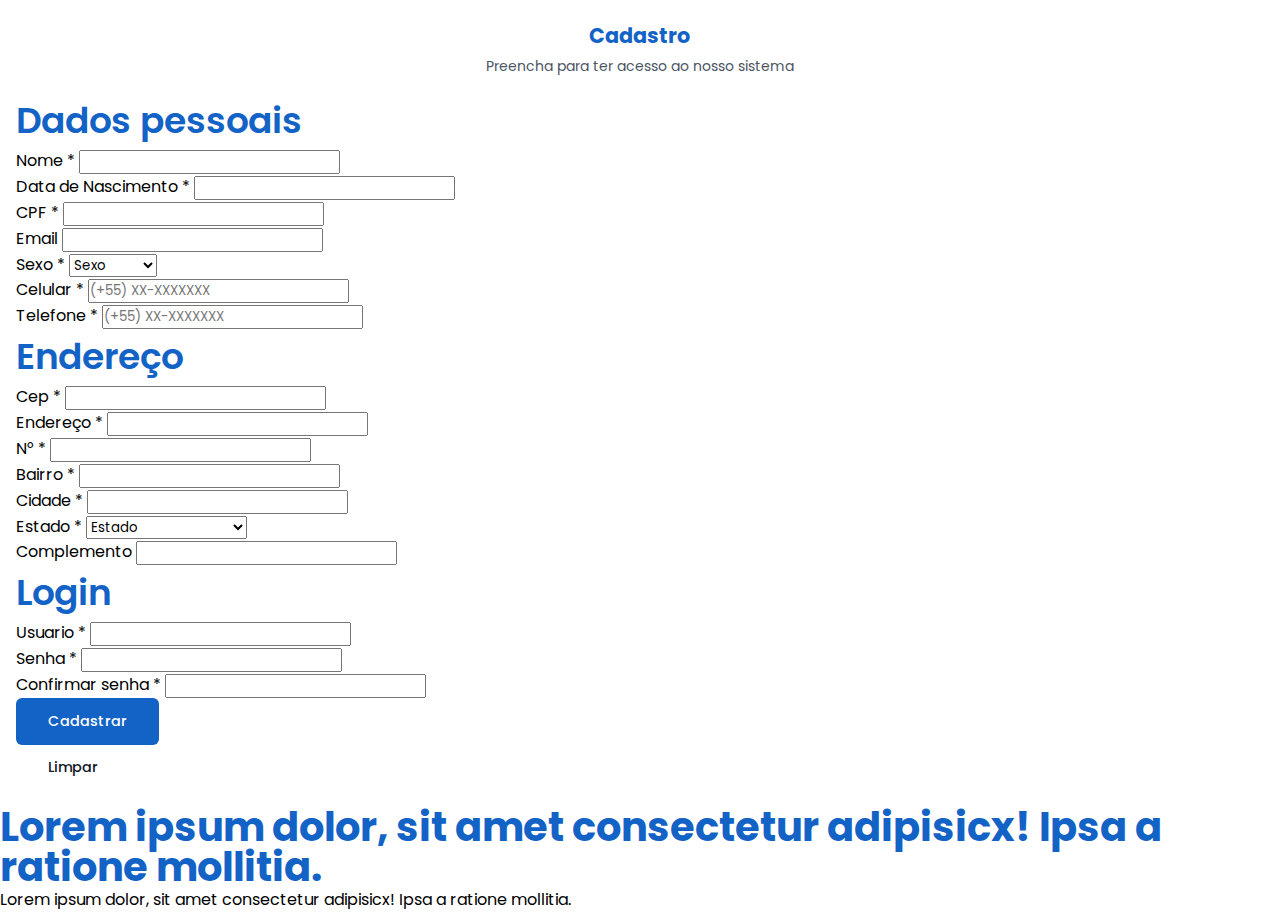
<file: pages/cadastro/cadastro.html>
<!DOCTYPE html>
<html lang="pt-BR">

<head>
    <meta charset="UTF-8">
    <meta name="viewport" content="width=device-width, initial-scale=1.0">
    <title>Cadastro</title>
    <link rel="stylesheet" href="../../assets/css/css/style.css">
</head>

<body>
    <div class="page-cadastro">
        <div class="cadastro-content">
            <div class="form-content">
                <div class="loading hide">
                    <div class="loading-content">
                        <div class="spinner-one">
                            <div class="spinner-two"></div>
                        </div>
                        <p class="loading-message">aaaa</p>
                    </div>
                </div>
                <div class="logo">
                    <div class="logo-content"></div>
                </div>
                <div class="form-title">
                    <h1>Cadastro</h1>
                    <p>Preencha para ter acesso ao nosso sistema</p>
                </div>
                <form method="POST" id="form">
                    <div class="form-category">
                        <h2>Dados pessoais</h2>
                        <div class="form-group">
                            <label for="nome">Nome <span>*</span></label>
                            <input type="text" name="nome" id="nome" minlength="15" maxlength="80" required>
                        </div>
                        <div class="form-group">
                            <label for="data-nascimento">Data de Nascimento <span>*</span></label>
                            <input type="text" name="nascimento" id="data-nascimento" required>
                        </div>
                        <div class="form-group">
                            <label for="cpf">CPF <span>*</span></label>
                            <input type="text" name="cpf" id="cpf" required>
                        </div>
                        <div class="form-group">
                            <label for="email">Email</label>
                            <input type="text" name="email" id="email" required>
                        </div>
                        <div class="form-group">
                            <label for="">Sexo <span>*</span></label>
                            <select name="sexo" required>
                                <option value="" selected>Sexo</option>
                                <option value="masculino">Masculino</option>
                                <option value="feminino">Feminino</option>
                                <option value="outros">Outros</option>
                            </select>
                        </div>
                        <div class="inputs-group">
                            <div class="form-group">
                                <label for="celular">Celular <span>*</span></label>
                                <input type="text" name="celular" id="celular" placeholder="(+55) XX-XXXXXXX" required>
                            </div>
                            <div class="form-group">
                                <label for="telefone">Telefone <span>*</span></label>
                                <input type="text" name="telefone" id="telefone" placeholder="(+55) XX-XXXXXXX"
                                    required>
                            </div>
                        </div>
                    </div>
                    <div class="form-category endereco">
                        <h2>Endereço</h2>
                        <div class="form-group">
                            <label for="cep">Cep <span>*</span></label>
                            <input type="text" name="cep" id="cep" data-input-address required>
                        </div>
                        <div class="inputs-group endereco">
                            <div class="form-group">
                                <label for="endereco">Endereço <span>*</span></label>
                                <input type="text" name="endereco" id="endereco" data-input-address required>
                            </div>
                            <div class="form-group numero">
                                <label for="numend">N° <span>*</span></label>
                                <input type="text" name="numend" id="numend" data-input-address required>
                            </div>
                        </div>
                        <div class="inputs-group">
                            <div class="form-group">
                                <label for="bairro">Bairro <span>*</span></label>
                                <input type="text" name="bairro" id="bairro" data-input-address required>
                            </div>
                            <div class="form-group">
                                <label for="cidade">Cidade <span>*</span></label>
                                <input type="text" name="cidade" id="cidade" data-input-address required>
                            </div>
                            <div class="form-group">
                                <label for="estado">Estado <span>*</span></label>
                                <select id="estado" name="estado" data-input-address required>
                                    <option selected>Estado</option>
                                    <option value="AC">Acre</option>
                                    <option value="AL">Alagoas</option>
                                    <option value="AP">Amapá</option>
                                    <option value="AM">Amazonas</option>
                                    <option value="BA">Bahia</option>
                                    <option value="CE">Ceará</option>
                                    <option value="DF">Distrito Federal</option>
                                    <option value="ES">Espírito Santo</option>
                                    <option value="GO">Goiás</option>
                                    <option value="MA">Maranhão</option>
                                    <option value="MT">Mato Grosso</option>
                                    <option value="MS">Mato Grosso do Sul</option>
                                    <option value="MG">Minas Gerais</option>
                                    <option value="PA">Pará</option>
                                    <option value="PB">Paraíba</option>
                                    <option value="PR">Paraná</option>
                                    <option value="PE">Pernambuco</option>
                                    <option value="PI">Piauí</option>
                                    <option value="RJ">Rio de Janeiro</option>
                                    <option value="RN">Rio Grande do Norte</option>
                                    <option value="RS">Rio Grande do Sul</option>
                                    <option value="RO">Rondônia</option>
                                    <option value="RR">Roraima</option>
                                    <option value="SC">Santa Catarina</option>
                                    <option value="SP">São Paulo</option>
                                    <option value="SE">Sergipe</option>
                                    <option value="TO">Tocantins</option>
                                </select>
                            </div>
                        </div>
                        <div class="form-group">
                            <label for="complemento">Complemento</label>
                            <input type="text" name="complemento" id="complemento" data-input-address>
                        </div>
                    </div>
                    <div class="form-category">
                        <h2>Login</h2>
                        <div class="form-group">
                            <label for="login">Usuario <span>*</span></label>
                            <input type="text" name="login" id="login" minlength="6" maxlength="6" required>
                        </div>
                        <div class="inputs-group">
                            <div class="form-group">
                                <label for="senha">Senha <span>*</span></label>
                                <input type="text" name="senha" id="senha" required>
                            </div>
                            <div class="form-group">
                                <label for="confirmar-senha">Confirmar senha <span>*</span></label>
                                <input type="text" name="confirmar-senha" id="confirmar-senha" required>
                            </div>
                        </div>
                    </div>
                    <input type="submit" value="Cadastrar" class="btn" id="enviarForm">
                    <input type="reset" value="Limpar" id="limpar" class="btn secondary">
                </form>
            </div>
            <div class="cadastro-description">
                <div class="cadastro-description-content">
                    <h1>Lorem ipsum dolor, sit amet consectetur adipisicx! Ipsa a ratione mollitia.</h1>
                    <p>Lorem ipsum dolor, sit amet consectetur adipisicx! Ipsa a ratione mollitia.</p>
                </div>

            </div>
        </div>
    </div>
    <script src="../../assets/js/cadastro-form.js"></script>
</body>

</html>
</file>
<file: assets/css/css/style.css>
@import"https://fonts.googleapis.com/css2?family=Poppins:wght@100;300;400;500;600;700;800;900&display=swap";*{padding:0;margin:0;box-sizing:border-box;font-family:"Poppins",sans-serif}.container{width:100%;max-width:1536px;margin:0 auto;padding:3rem 0;box-sizing:border-box}h1,h2,h3{color:#1363c6}h1{font-size:2.5rem;font-weight:700;line-height:40px}h2{font-size:2.25rem;font-weight:600}.tooltip-container{position:relative;display:inline-block}.tooltip-trigger::before{content:attr(data-tooltip);position:absolute;bottom:84%;left:63%;transform:translateX(-86%);padding:6px 10px;background-color:#333;color:#fff;border-radius:4px;opacity:0;visibility:hidden;transition:opacity .2s,visibility .2s;width:225px}.tooltip-trigger:hover::before{opacity:1;visibility:visible}.list-content{margin-top:.8rem}.list-content li{font-weight:400;margin-top:.5rem;display:flex;gap:10px;position:relative}.list-content li a{text-decoration:none;color:#4b5563;transition:.3s}.list-content li a:hover{color:#1363c6;transition:.3s}.list-content li.before::before{content:"";width:20px;height:20px;display:block;background-image:url("../../img/icons/check.svg")}@media screen and (max-width: 1536px){.container{max-width:1280px}}@media screen and (max-width: 1280px){.container{max-width:1024px}}@media screen and (max-width: 1024px){.container{max-width:768px}h1{font-size:2rem}h2{font-size:1.75rem}}@media screen and (max-width: 640px){.container{max-width:640px;padding:2rem 1rem}h1{font-size:1.8rem}h2{font-size:1.5rem}}.logo img{width:80px}ul{list-style:none}.btn{background-color:#1363c6;padding:.8rem 2rem;font-weight:500;color:#fff;border:none;border-radius:.375rem;cursor:pointer;opacity:1;transition:.3s;text-decoration:none;display:flex;align-items:center;gap:5px;font-size:.9rem;justify-content:center}.btn.secondary{background-color:rgba(0,0,0,0);color:#111827}.btn.secondary:hover{text-decoration:underline}.btn:hover{opacity:.9;transition:.3s}.hide{display:none !important}.header{width:100%;display:flex;align-items:center;justify-content:space-between;padding:6px 24px;box-shadow:0 1px 2px rgba(0,0,0,.2);border-bottom:1px solid #d5dfff;position:sticky;top:0;z-index:20;background-color:#fff}.header .menu{display:flex;gap:20px}.header .menu .menu-list{display:flex;gap:30px;align-items:center;list-style:none}.header .menu .menu-list .menu-list-item a{text-decoration:none;color:#111827;transition:.3s}.header .menu .menu-list .menu-list-item a:hover{color:#1363c6;transition:.3s}.header .header-actions{display:flex;gap:10px}.header .nav-mobile{display:none}.header .menu-mobile{display:none}@media(max-width: 767px){.header .menu{display:none}.header .nav-mobile{display:none;position:fixed;right:-213px}.header .nav-mobile.active{display:block;flex-direction:column;gap:13px;top:0;right:0;width:100%;height:100%;background-color:#fff;z-index:9}.header .nav-mobile.active .nav-mobile-header{display:flex;padding:.5rem 1rem;justify-content:space-between;align-items:center;border-bottom:1px solid #d5dfff}.header .nav-mobile.active .nav-mobile-header #closeNavMobile{padding:1rem;display:block;border:none;background:none;color:#4b5563;font-size:1.4rem}.header .nav-mobile.active .nav-mobile-links{border-bottom:1px solid #d5dfff;padding:.5rem}.header .nav-mobile.active .nav-mobile-links .nav-mobile-links-item{color:#4b5563;width:100%}.header .nav-mobile.active .nav-mobile-links .nav-mobile-links-item a{width:100%;display:flex;justify-content:space-between;align-items:center;padding:.35rem .35rem .35rem 1rem;border-radius:.375rem;color:#4b5563;transition:.3s;cursor:pointer;text-decoration:none;font-size:1rem}.header .nav-mobile.active .nav-mobile-links .nav-mobile-links-item a:hover{background-color:#f0eded;transition:.3s}.header .nav-mobile.active .nav-mobile-buttons{padding:0 1rem}.header .nav-mobile.active .menu-list{flex-direction:column}.header .nav-mobile.active .menu-list .menu-list-item{width:100%}.header .nav-mobile.active .header-actions{display:block}.header .menu-mobile{display:block;background:none;border:none;padding:.5rem;border-top-right-radius:.375rem;border-top-left-radius:.375rem}.header .menu-mobile span{display:block;width:30px;height:3px;background-color:#4b5563;margin:5px 0;transition:.3s}.header .menu-mobile:hover{background-color:#1363c6;transition:.3s}.header .menu-mobile:hover span{background-color:#fff}.header .header-actions{display:none}}.header.cliente .aside-open{display:none}@media(max-width: 640px){.header.cliente .aside-open{display:block;background:none;border:none;display:flex;align-items:center;justify-content:center}.header.cliente .aside-open img{transform:rotate(180deg)}.header.cliente .aside-open.active{background-color:#ccc;border-radius:.375rem}.header.cliente .aside-open.active img{transform:rotate(0deg)}}.header.cliente .menu-profile{position:relative}.header.cliente .menu-profile .menu-profile-button{background:none;border:none;cursor:pointer}.header.cliente .menu-profile .menu-profile-content{display:none}.header.cliente .menu-profile .menu-profile-content.active{display:block;background-color:#fff;box-shadow:0 0 9px -5px rgba(0,0,0,.5);position:absolute;top:100%;right:20px;width:282px;overflow-x:auto;border-radius:.375rem}.header.cliente .menu-profile .menu-profile-content.active #closeMenuProfile{display:none}.header.cliente .menu-profile .menu-profile-content.active .menu-profile-header{padding:1rem;border-bottom:1px solid #d5dfff}.header.cliente .menu-profile .menu-profile-content.active .menu-profile-header .menu-profile-header-profile{display:flex;flex-direction:column}.header.cliente .menu-profile .menu-profile-content.active .menu-profile-header .menu-profile-header-profile .menu-profile-header-name{font-weight:500;font-size:1rem}.header.cliente .menu-profile .menu-profile-content.active .menu-profile-header .menu-profile-header-profile .menu-profile-header-email{font-weight:400;font-size:.9rem;color:#4b5563}.header.cliente .menu-profile .menu-profile-content.active .menu-profile-body .menu-profile-body-list{padding:.5rem}.header.cliente .menu-profile .menu-profile-content.active .menu-profile-body .menu-profile-body-list .menu-profile-body-title{width:100%;display:flex;justify-content:space-between;align-items:center;padding:.35rem .35rem .35rem 1rem;border-radius:.375rem;color:#4b5563;transition:.3s;cursor:pointer}.header.cliente .menu-profile .menu-profile-content.active .menu-profile-body .menu-profile-body-list .menu-profile-body-title a{text-decoration:none;color:#4b5563;width:100%}.header.cliente .menu-profile .menu-profile-content.active .menu-profile-body .menu-profile-body-list .menu-profile-body-title .menu-profile-body-titles{display:flex;gap:16px;align-items:center;font-size:.9rem}.header.cliente .menu-profile .menu-profile-content.active .menu-profile-body .menu-profile-body-list .menu-profile-body-title:hover{background-color:#f0eded;transition:.3s}.header.cliente .menu-profile .menu-profile-content.active .menu-profile-footer{padding:1rem;border-top:1px solid #d5dfff}.header.cliente .menu-profile .menu-profile-content.active .menu-profile-footer .btn{display:flex;justify-content:center}@media(max-width: 640px){.header.cliente .menu-profile .menu-profile-content.active{top:0;position:fixed;right:0;left:0;width:100vw;height:100vh}.header.cliente .menu-profile .menu-profile-content.active .menu-profile-header{display:flex;justify-content:space-between;align-items:center}.header.cliente .menu-profile .menu-profile-content.active .menu-profile-header #closeMenuProfile{padding:1rem;display:block;border:none;background:none;color:#4b5563;font-size:1.4rem}}.form-content{padding:1rem;border-radius:.375rem;position:relative}.form-content .form-link{color:#111827;transition:.3s}.form-content .form-link:hover{color:#1363c6;transition:.3s}.form-content .form-title{text-align:center;margin-bottom:1rem}.form-content .form-title h1{font-size:1.3rem}.form-content .form-title p{color:#4b5563;font-size:.875rem}.form-content .form .form-group{display:flex;flex-direction:column;gap:.5rem;padding:.7rem 0}.form-content .form .form-group label{color:#374151;font-size:.875rem;font-weight:400}.form-content .form .form-group label span{color:#f43f5e}.form-content .form .form-group .label-message{display:flex;gap:10px}.form-content .form .form-group input,.form-content .form .form-group select,.form-content .form .form-group textarea{width:100%;padding:.5rem;border-radius:.375rem;background:none;border:1px solid #d5dfff;background-color:#f9fafb}.form-content .form .form-group input:focus,.form-content .form .form-group select:focus,.form-content .form .form-group textarea:focus{outline:2px solid #1363c6}.form-content .form .form-category h2{font-size:1.1rem;text-align:center}@media(max-width: 640px){.form-content .form .form-category{padding:0 .2rem}}.form-content .form .inputs-group{display:flex;gap:10px;align-items:center;width:100%}.form-content .form .inputs-group .form-group{width:100%}.form-content .form .inputs-group.endereco .form-group.numero{width:20%}.form-content .form .form-buttons{display:flex;align-items:center;justify-content:space-between}.form-content .form .form-buttons .form-actions{display:flex;align-items:center;width:100%}.form-content .form .form-buttons .form-actions a{font-size:14px}.form-content .form .form-buttons .form-actions .btn{padding-left:3rem;padding-right:3rem;position:relative}.form-content .form .form-buttons .form-actions .btn.login{width:100%}.form-content .form .form-buttons .form-actions.signature{justify-content:end}.message_notice{color:#f43f5e;font-size:.813rem;display:flex;align-items:center;gap:5px}.page-form{display:flex;align-items:center;margin:auto;justify-content:center;height:80vh}@media(max-width: 768px){.page-form{height:initial}}.page-form .form-panel{border:1px solid #d5dfff;border-radius:.375rem}@media(max-width: 768px){.page-form .form-panel{width:100%;border:none}}.page-form .form-panel .form-content .form{padding:0 1rem}.page-form .form-panel .form-content .form .type-login{display:flex;align-items:center;gap:10px;width:100%}.page-form .form-panel .form-content .form .type-login .btn{text-align:center;display:flex}@media(max-width: 768px){.page-form .form-panel .form-content .form .type-login .btn{padding:.8rem;width:100%}}.page-form .form-panel .form-content .form .type-login .btn.active{background-color:#1363c6 !important;color:#fff}.page-form .form-panel .form-content .form .message_error{margin-top:1rem}.page-form .form-panel .form-content .form-title .form-title-actions{display:flex;gap:20px;align-items:center;justify-content:center}.page-form .form-panel .form-content .text-password{font-size:14px;color:#4b5563;width:100%;text-align:center;display:block;margin-top:1rem}@media(max-width: 1020px){.page-form .form-panel{grid-template-columns:1fr 1fr}}@media(max-width: 640px){.page-form .form-panel{grid-template-columns:1fr}.page-form .form-panel .form-content{padding:1rem}.page-form .form-panel .form-content .form{padding:.5rem;height:auto;overflow:auto}.page-form .form-panel .form-content .form .form-buttons{display:flex;gap:5px;margin-top:1rem;flex-direction:column;align-items:center}.page-form .form-panel .form-content .form .form-buttons .form-actions{width:100%;display:flex;align-items:center}.page-form .form-panel .form-content .form .form-buttons .form-actions .form-title{margin-bottom:0}.page-form .form-panel .form-content .form .form-buttons .form-actions .btn{width:100%}}.page-form.cadastro{height:100%;padding:.5rem 0}@media(max-width: 768px){.page-form.cadastro{border:none;padding:1rem}}.page-form.cadastro .form-content{width:80rem}@media(max-width: 1280px){.page-form.cadastro .form-content{width:100%}}@media(max-width: 640px){.page-form.cadastro .form-content{padding:0}}.page-form.cadastro .form-content .form{display:grid;grid-template-columns:1fr 1fr 1fr;gap:20px;padding:0 !important}@media(max-width: 768px){.page-form.cadastro .form-content .form{grid-template-columns:1fr 1fr}}@media(max-width: 640px){.page-form.cadastro .form-content .form{grid-template-columns:1fr}.page-form.cadastro .form-content .form .form-actions{padding:0 1rem}}.page-form.cadastro .form-content .form-buttons{width:100%}@media(max-width: 768px){.page-form.cadastro .form-content .form-buttons{border-top:1px solid #d5dfff;margin-top:0;padding:1rem}}.page-form.cadastro .form-content .form-buttons .form-actions{display:flex;justify-content:end;gap:20px;margin:auto}.page-form.cadastro .form-content .form-buttons .form-actions .btn{position:relative;padding-left:3rem;padding-right:3rem;position:relative}@media(max-width: 640px){.page-form.cadastro .form-content .form-buttons .form-actions{justify-content:center}.page-form.cadastro .form-content .form-buttons .form-actions .btn{width:100%}}.page-form.cadastro .form-content .form-buttons .message_error{margin-top:1rem}.message{width:100%;padding:1rem;border-radius:.375rem;margin-top:1rem}.message.error{background:#f43f5e}.message.good{display:none;opacity:0;transition:opacity .5s ease-in-out}.message.good.active{display:block;background:#198754;position:fixed;top:102px;right:50px;width:260px;opacity:1}.message p{color:#fff;width:100%;font-size:13px;display:flex;align-items:center;gap:10px;justify-content:center}.system{background-color:#f0eded}.system .page-cliente{display:flex;position:relative}@media(max-width: 629px){.system .page-cliente{display:block}}.system .page-cliente .page-cliente-aside{padding:1rem 0;background:#fff;box-shadow:1px 1px 2px rgba(0,0,0,.2);width:16rem;position:fixed;height:calc(100vh - 80px)}@media(max-width: 640px){.system .page-cliente .page-cliente-aside{left:260px;display:none;transition:.3s}.system .page-cliente .page-cliente-aside.active{transition:.3s;display:block;top:80px;left:0;z-index:9}}.system .page-cliente .page-cliente-aside .page-cliente-aside-content{overflow:auto;display:flex;flex-direction:column;width:100%;padding:0 1rem}.system .page-cliente .page-cliente-aside .page-cliente-aside-content .page-cliente-aside-header{border-bottom:2px solid #d5dfff;padding-bottom:1rem;margin-bottom:1rem}.system .page-cliente .page-cliente-aside .page-cliente-aside-content .page-cliente-aside-header .aside-category-title{width:100%}.system .page-cliente .page-cliente-aside .page-cliente-aside-content .page-cliente-aside-header .aside-category-title a{text-decoration:none;color:#4b5563;font-size:1rem;width:100%}.system .page-cliente .page-cliente-aside .page-cliente-aside-content .aside-category .aside-category-title{width:100%;display:flex;justify-content:space-between;align-items:center;padding:.35rem .35rem .35rem 1rem;border-radius:.375rem;color:#4b5563;transition:.3s;cursor:pointer}.system .page-cliente .page-cliente-aside .page-cliente-aside-content .aside-category .aside-category-title .aside-category-titles{display:flex;gap:16px;align-items:center;font-size:.9rem;width:100%}.system .page-cliente .page-cliente-aside .page-cliente-aside-content .aside-category .aside-category-title:hover{background-color:#f0eded;transition:.3s}.system .page-cliente .page-cliente-aside .page-cliente-aside-content .aside-category .aside-category-title .icon-arrow{transition:.3s}.system .page-cliente .page-cliente-aside .page-cliente-aside-content .aside-category .aside-category-title .icon-arrow.active{transform:rotate(-180deg);transition:.3s}.system .page-cliente .page-cliente-aside .page-cliente-aside-content .aside-category .aside-nav{display:none}.system .page-cliente .page-cliente-aside .page-cliente-aside-content .aside-category .aside-nav .aside-list{list-style:none}.system .page-cliente .page-cliente-aside .page-cliente-aside-content .aside-category .aside-nav .aside-list .aside-list-item{width:100%;border-radius:.375rem;display:flex;padding:.35rem .35rem .35rem 1rem;transition:.3s;cursor:pointer;font-size:.9rem}.system .page-cliente .page-cliente-aside .page-cliente-aside-content .aside-category .aside-nav .aside-list .aside-list-item a{text-decoration:none;color:#4b5563;padding-left:2rem;width:100%}.system .page-cliente .page-cliente-aside .page-cliente-aside-content .aside-category .aside-nav .aside-list .aside-list-item:hover{background-color:#f0eded;transition:.3s}.system .page-cliente .page-cliente-aside .page-cliente-aside-content .aside-category .aside-nav.active{display:flex;flex-direction:column}.system .page-cliente .page-cliente-main{width:100%;margin-left:16rem}@media(max-width: 640px){.system .page-cliente .page-cliente-main{margin:0}}.system .page-cliente .page-cliente-main .page-cliente-main-content{padding:1rem}.system .page-cliente .page-cliente-main .page-cliente-main-content .page-cliente-main-header{background-color:#f5f7fa;padding:2rem 1rem;border-radius:.375rem;box-shadow:0 1px 2px rgba(0,0,0,.2)}.system .page-cliente .page-cliente-main .page-cliente-main-content .page-cliente-main-header h2{font-size:1.2rem;color:#111827}.system .page-cliente .page-cliente-main .page-cliente-main-content .page-cliente-main-body{margin-top:1rem;display:grid;grid-template-columns:1fr 1fr;gap:20px}.system .page-cliente .page-cliente-main .page-cliente-main-content .page-cliente-main-body .tab{width:100%;background-color:#fff;border-radius:.375rem;box-shadow:0 1px 2px rgba(0,0,0,.2)}.system .page-cliente .page-cliente-main .page-cliente-main-content .page-cliente-main-body .tab .tab-header{padding:1rem;border-bottom:1px solid #d5dfff}.system .page-cliente .page-cliente-main .page-cliente-main-content .page-cliente-main-body .tab .tab-content{display:flex;align-items:center;padding:1rem;justify-content:space-between}.system .page-cliente .page-cliente-main .page-cliente-main-content .page-cliente-main-body .tab .tab-content .tab-content-description{display:flex;align-items:center;gap:10px;width:100%}.system .page-cliente .page-cliente-main .page-cliente-main-content .page-cliente-main-body .tab .tab-content .tab-content-description p{color:#4b5563}@media(max-width: 768px){.system .page-cliente .page-cliente-main .page-cliente-main-content .page-cliente-main-body{grid-template-columns:1fr}}@media(max-width: 640px){.system .page-cliente .page-cliente-main .page-cliente-main-content .page-cliente-main-body .tab .tab-content{flex-direction:column;gap:20px}.system .page-cliente .page-cliente-main .page-cliente-main-content .page-cliente-main-body .tab .tab-content .btn{width:100%;display:flex;justify-content:center}}.system .page-cliente .category-title{display:flex;justify-content:space-between;align-items:center;padding:2rem 1rem;color:#4b5563;background-color:#f5f7fa;margin-bottom:1rem;border-radius:.375rem;box-shadow:0 1px 2px rgba(0,0,0,.2)}.system .page-cliente .category-title h4{font-size:1rem}.system .page-cliente .page-cliente-usuarios{padding:1rem;width:100%;margin-left:16rem}@media(max-width: 640px){.system .page-cliente .page-cliente-usuarios{margin:0}}.system .page-cliente .page-cliente-usuarios .list-users .list-users-content{background-color:#fff;box-shadow:0 1px 2px rgba(0,0,0,.2);padding:0 1.6rem;border-radius:.375rem}.system .page-cliente .page-cliente-usuarios .list-users .list-users-content .list-users-title{display:flex;align-items:center;justify-content:space-between;padding:1rem 0}@media(max-width: 640px){.system .page-cliente .page-cliente-usuarios .list-users .list-users-content .list-users-title{flex-direction:column;gap:10px}}.system .page-cliente .page-cliente-usuarios .list-users .list-users-content .list-users-title .list-users-actions{display:flex;align-items:center;gap:10px}.system .page-cliente .page-cliente-usuarios .list-users .list-users-content .list-users-title .list-users-actions .btn.pdf{background-color:#6c757d}.system .page-cliente .page-cliente-usuarios .list-users .list-users-content .list-users-title .list-users-actions .form-content{position:relative;padding:0}.system .page-cliente .page-cliente-usuarios .list-users .list-users-content .list-users-title .list-users-actions .form-content .form .form-group #buscarNome{height:46px}.system .page-cliente .page-cliente-usuarios .list-users .list-users-content .list-users-title .list-users-actions .resultado-busca{position:absolute;bottom:-150px;width:100%;padding:.5rem}.system .page-cliente .page-cliente-usuarios .list-users .list-users-content .list-users-title .list-users-actions .resultado-busca .resultado-busca-content{background-color:#fff;box-shadow:0 1px 2px rgba(0,0,0,.2);height:150px;overflow:scroll;border-radius:.375rem}.system .page-cliente .page-cliente-usuarios .list-users .list-users-content .list-users-title .list-users-actions .resultado-busca .resultado-busca-content .resultado-busca-lista{padding:.5rem .5rem 0 .5rem}.system .page-cliente .page-cliente-usuarios .list-users .list-users-content .list-users-title .list-users-actions .resultado-busca .resultado-busca-content .resultado-busca-lista a{text-decoration:none;width:100%;padding:.5rem;transition:.3s;color:#000;display:block;border-radius:.375rem}.system .page-cliente .page-cliente-usuarios .list-users .list-users-content .list-users-title .list-users-actions .resultado-busca .resultado-busca-content .resultado-busca-lista a:hover{background-color:#f0eded;transition:.3s}.system .page-cliente .page-cliente-usuarios .list-users .list-users-content .list-users-count{color:#1363c6;font-weight:400;font-size:1rem}.system .page-cliente .page-cliente-usuarios .list-users .list-users-content .list-users-table-content{display:flex;align-items:center;overflow:auto}.system .page-cliente .page-cliente-usuarios .list-users .list-users-content .list-users-table-content .list-users-table{flex-shrink:0;border-collapse:collapse;width:100%}.system .page-cliente .page-cliente-usuarios .list-users .list-users-content .list-users-table-content .list-users-table .table-id{width:5%}.system .page-cliente .page-cliente-usuarios .list-users .list-users-content .list-users-table-content .list-users-table .table-permissao{width:10%}.system .page-cliente .page-cliente-usuarios .list-users .list-users-content .list-users-table-content .list-users-table .table-buttons{width:5%}.system .page-cliente .page-cliente-usuarios .list-users .list-users-content .list-users-table-content .list-users-table thead{border-bottom:2px solid #d5dfff}.system .page-cliente .page-cliente-usuarios .list-users .list-users-content .list-users-table-content .list-users-table thead tr th{font-size:.875rem;font-weight:500;padding:8px;color:#111827;border-bottom:2px solid #d5dfff;border-top:2px solid #d5dfff;text-align:left}.system .page-cliente .page-cliente-usuarios .list-users .list-users-content .list-users-table-content .list-users-table thead tr td{width:20%}@media(max-width: 640px){.system .page-cliente .page-cliente-usuarios .list-users .list-users-content .list-users-table-content .list-users-table thead tr td{width:100%}}.system .page-cliente .page-cliente-usuarios .list-users .list-users-content .list-users-table-content .list-users-table tbody tr{border-bottom:1px solid #d5dfff}.system .page-cliente .page-cliente-usuarios .list-users .list-users-content .list-users-table-content .list-users-table tbody tr td{width:15%;font-size:.813rem;color:#111827;padding:.25rem;text-align:left;white-space:nowrap;overflow:hidden;text-overflow:ellipsis}@media(max-width: 640px){.system .page-cliente .page-cliente-usuarios .list-users .list-users-content .list-users-table-content .list-users-table tbody tr td{width:100%}}.system .page-cliente .page-cliente-usuarios .list-users .list-users-content .list-users-table-content .list-users-table tbody tr td p{padding:.5rem;color:#fff;border-radius:.375rem;width:100%;text-align:center}.system .page-cliente .page-cliente-usuarios .list-users .list-users-content .list-users-table-content .list-users-table tbody tr td#comum p{background-color:#6c757d}.system .page-cliente .page-cliente-usuarios .list-users .list-users-content .list-users-table-content .list-users-table tbody tr td#comum p{background-color:#6c757d}.system .page-cliente .page-cliente-usuarios .list-users .list-users-content .list-users-table-content .list-users-table tbody tr td#administrador p{background-color:#1363c6}.system .page-cliente .page-cliente-usuarios .list-users .list-users-content .list-users-table-content .list-users-table .table-buttons{display:flex;gap:10px;width:100%}.system .page-cliente .page-cliente-usuarios .list-users .list-users-content .list-users-table-content .list-users-table .table-buttons .btn{background-color:#f5f7fa;color:#111827}.system .page-cliente .page-cliente-usuarios .list-users .list-users-content .list-users-table-content .list-users-table .table-buttons .btn:hover{background-color:#dfdfe0}.system .page-cliente .page-cliente-usuarios .list-users .list-users-content .list-users-pagination{padding:1rem;display:flex;justify-content:center;overflow:auto}.system .page-cliente .page-cliente-usuarios .list-users .list-users-content .list-users-pagination ul{flex-shrink:0;display:flex;border:1px solid #d5dfff}.system .page-cliente .page-cliente-usuarios .list-users .list-users-content .list-users-pagination ul li{border-right:none}.system .page-cliente .page-cliente-usuarios .list-users .list-users-content .list-users-pagination ul li .page-link{background:none;border-left:none;border-right:none;border-top:1px solid rgba(0,0,0,0);border-bottom:1px solid rgba(0,0,0,0);padding:.5rem 1rem;cursor:pointer;transition:.3s}.system .page-cliente .page-cliente-usuarios .list-users .list-users-content .list-users-pagination ul li .page-link:hover{background:#1363c6;color:#fff;transition:.3s}.system .page-cliente .page-cliente-usuarios .list-users .list-users-content .list-users-pagination ul li .page-link.active{background:#1363c6;color:#fff}.system .page-cliente .page-cliente-usuarios .list-users .list-users-content .result-null{display:none}.system .page-cliente .page-cliente-usuarios .list-users .list-users-content .result-null.active{display:block;padding:1rem;font-size:.875rem;justify-content:center;display:flex;color:#4b5563}@media(max-width: 640px){.system .page-cliente .page-cliente-usuarios .list-users .list-users-content{padding:.2rem 1rem}.system .page-cliente .page-cliente-usuarios .list-users .list-users-content .list-users-table-content{padding:.5rem 0}.system .page-cliente .page-cliente-usuarios .list-users .list-users-content .list-users-count{font-size:.9rem}.system .page-cliente .page-cliente-usuarios .list-users .list-users-content .list-users-actions{align-items:initial}.system .page-cliente .page-cliente-usuarios .list-users .list-users-content .list-users-actions .btn{height:40px;width:40px;font-size:0;padding:.5rem}}.system .page-cliente .modal-exclude{display:none}.system .page-cliente .modal-exclude.active{background-color:rgba(0,0,0,.3764705882);z-index:20;width:100vw;height:100vh;display:flex;align-items:center;justify-content:center;margin:auto;position:fixed;top:0;left:0}.system .page-cliente .modal-exclude.active .modal-content{padding:1rem;background-color:#fff;box-shadow:0 1px 2px rgba(0,0,0,.2);width:30rem}.system .page-cliente .modal-exclude.active .modal-content .modal-header{border-bottom:1px solid #d5dfff;display:flex;justify-content:space-between;align-items:center}.system .page-cliente .modal-exclude.active .modal-content .modal-header h2{font-size:1.1rem}.system .page-cliente .modal-exclude.active .modal-content .modal-header .closeModal{padding:.5rem;background:none;border:none;color:#4b5563;cursor:pointer;transition:.3s}.system .page-cliente .modal-exclude.active .modal-content .modal-header .closeModal:hover{color:#1363c6;transition:.3s}.system .page-cliente .modal-exclude.active .modal-content .buttons-modal{padding:.5rem;width:100%;display:flex;gap:10px}.system .page-cliente .modal-exclude.active .modal-content .buttons-modal .btn{width:100%;text-align:center;justify-content:center;font-size:.8rem;cursor:pointer}@media(max-width: 640px){.system .page-cliente .modal-exclude.active .modal-content{width:90%}.system .page-cliente .modal-exclude.active .modal-content .modal-header h2{font-size:1rem}}.system .page-cliente .page-cliente-editar{padding:1rem;width:100%;margin-left:16rem}@media(max-width: 640px){.system .page-cliente .page-cliente-editar{margin:0}}.system .page-cliente .page-cliente-editar .form-content{padding:0;background-color:#fff;box-shadow:0 1px 2px rgba(0,0,0,.2)}.system .page-cliente .page-cliente-editar .form-content .header-modal{display:flex;align-items:center;justify-content:space-between;width:100%;position:absolute;top:0;background:#fff;left:0;padding:1rem;box-shadow:0 1px 2px rgba(0,0,0,.2)}.system .page-cliente .page-cliente-editar .form-content .header-modal #closeModal{background:none;border:none;font-size:1rem;cursor:pointer}.system .page-cliente .page-cliente-editar .form-content .form{padding:1rem}.system .page-cliente .page-cliente-editar .form-content .form .form-content-block{display:flex;gap:10px;justify-content:space-between;flex-wrap:wrap}.system .page-cliente .page-cliente-editar .form-content .form .form-content-block .form-image{width:30%}@media(max-width: 768px){.system .page-cliente .page-cliente-editar .form-content .form .form-content-block .form-image{width:100%}}.system .page-cliente .page-cliente-editar .form-content .form .form-content-block .form-image .form-image-content{position:sticky;top:calc(1em + 100px);display:flex;justify-content:center}.system .page-cliente .page-cliente-editar .form-content .form .form-content-block .form-image .form-image-content img{max-width:100%;border-radius:50%;height:220px;border:2px solid #d5dfff;object-fit:cover}.system .page-cliente .page-cliente-editar .form-content .form .form-container{display:flex;flex-direction:column;gap:10px;width:68%}.system .page-cliente .page-cliente-editar .form-content .form .form-container.register-user{display:grid;grid-template-columns:1fr 1fr 1fr;width:100%;gap:20px}@media(max-width: 768px){.system .page-cliente .page-cliente-editar .form-content .form .form-container.register-user{grid-template-columns:1fr 1fr}}@media(max-width: 640px){.system .page-cliente .page-cliente-editar .form-content .form .form-container.register-user{grid-template-columns:1fr}}.system .page-cliente .page-cliente-editar .form-content .form .form-container .form-container-block{display:flex;gap:10px}@media(max-width: 768px){.system .page-cliente .page-cliente-editar .form-content .form .form-container .form-container-block{flex-wrap:wrap}}.system .page-cliente .page-cliente-editar .form-content .form .form-container .form-container-block .form-category{width:50%}@media(max-width: 768px){.system .page-cliente .page-cliente-editar .form-content .form .form-container .form-container-block .form-category{width:100%}}.system .page-cliente .page-cliente-editar .form-content .form .form-container .form-container-block .login-permissao{margin-top:1rem}@media(max-width: 640px){.system .page-cliente .page-cliente-editar .form-content .form .form-container{width:100%}.system .page-cliente .page-cliente-editar .form-content .form .form-container .form-category{margin-bottom:1rem}}.system .page-cliente .page-cliente-editar .form-content .form .form-buttons{width:100%;display:flex;gap:10px;justify-content:end}@media(max-width: 640px){.system .page-cliente .page-cliente-editar .form-content .form .form-buttons{margin-top:1rem}}.system .page-cliente .page-cliente-editar .form-content .form .form-buttons .form-actions{width:100%;gap:10px;align-items:center;justify-content:end}.system .page-cliente .page-cliente-editar .form-content .form .form-buttons .btn{padding-left:3rem;padding-right:3rem;position:relative}@media(max-width: 640px){.system .page-cliente .page-cliente-editar .form-content .form .form-buttons .btn{display:flex;justify-content:center;width:100%;text-align:center;font-size:.8rem}}.system .page-cliente .page-cliente-info{padding:1rem;width:100%;margin-left:16rem}@media(max-width: 768px){.system .page-cliente .page-cliente-info{margin:0;width:100%}}.system .page-cliente .page-cliente-info .page-cliente-info-content{display:block}.system .page-cliente .page-cliente-info .page-cliente-info-content .content-title{display:flex;justify-content:space-between;align-items:center;padding:2rem 1rem;background-color:#f5f7fa;margin-bottom:1rem;border-radius:.375rem;box-shadow:0 1px 2px rgba(0,0,0,.2)}.system .page-cliente .page-cliente-info .page-cliente-info-content .content-title h2{color:#4b5563;font-size:1rem}.system .page-cliente .page-cliente-info .page-cliente-info-content .page-cliente-info-helpers{display:flex;justify-content:space-between;width:100%;flex-wrap:wrap}@media(max-width: 768px){.system .page-cliente .page-cliente-info .page-cliente-info-content .page-cliente-info-helpers{gap:10px}}.system .page-cliente .page-cliente-info .page-cliente-info-content .page-cliente-info-helpers .page-cliente-info-image{background-color:#fff;border-radius:.375rem;box-shadow:0 1px 2px rgba(0,0,0,.2);border:1px solid #d5dfff;width:45%;height:100%;padding:1rem}@media(max-width: 768px){.system .page-cliente .page-cliente-info .page-cliente-info-content .page-cliente-info-helpers .page-cliente-info-image{width:100%;padding:0}}.system .page-cliente .page-cliente-info .page-cliente-info-content .page-cliente-info-helpers .page-cliente-info-image .info-image-block{height:100%}.system .page-cliente .page-cliente-info .page-cliente-info-content .page-cliente-info-helpers .page-cliente-info-image .info-image-block .form{height:100%;padding:1rem}.system .page-cliente .page-cliente-info .page-cliente-info-content .page-cliente-info-helpers .page-cliente-info-image .info-image-block .form img{max-width:100%}.system .page-cliente .page-cliente-info .page-cliente-info-content .page-cliente-info-helpers .page-cliente-info-image .info-image-block .form label{display:flex;align-items:center;justify-content:center;flex-direction:column;cursor:pointer;transition:.3s;border:2px dotted #000;border-radius:.375rem;padding:1rem}.system .page-cliente .page-cliente-info .page-cliente-info-content .page-cliente-info-helpers .page-cliente-info-image .info-image-block .form label input{margin:1rem 0}.system .page-cliente .page-cliente-info .page-cliente-info-content .page-cliente-info-helpers .page-cliente-info-image .info-image-block .form label .info-imagem-typeFiles{color:#4b5563;font-size:14px;text-align:center;transition:.3s}.system .page-cliente .page-cliente-info .page-cliente-info-content .page-cliente-info-helpers .page-cliente-info-image .info-image-block .form label:hover{border-color:#1363c6;transition:.3s}.system .page-cliente .page-cliente-info .page-cliente-info-content .page-cliente-info-helpers .page-cliente-info-image .info-image-block .form label:hover .info-image-description,.system .page-cliente .page-cliente-info .page-cliente-info-content .page-cliente-info-helpers .page-cliente-info-image .info-image-block .form label:hover .info-imagem-typeFiles{color:#1363c6}.system .page-cliente .page-cliente-info .page-cliente-info-content .page-cliente-info-helpers .page-cliente-info-image .info-image-block .form .info-image-footer{display:flex;align-items:center;gap:5px;margin-top:1rem}.system .page-cliente .page-cliente-info .page-cliente-info-content .page-cliente-info-helpers .page-cliente-info-image .info-image-block .form .info-image-footer .btn{width:100%}.system .page-cliente .page-cliente-info .page-cliente-info-content .page-cliente-info-helpers .page-cliente-info-blocks{width:54%;display:flex;flex-direction:column;gap:10px}@media(max-width: 768px){.system .page-cliente .page-cliente-info .page-cliente-info-content .page-cliente-info-helpers .page-cliente-info-blocks{width:100%}}.system .page-cliente .page-cliente-info .page-cliente-info-content .page-cliente-info-helpers .page-cliente-info-blocks .page-cliente-info-block{background-color:#fff;border-radius:.375rem;box-shadow:0 1px 2px rgba(0,0,0,.2);border:1px solid #d5dfff}.system .page-cliente .page-cliente-info .page-cliente-info-content .page-cliente-info-helpers .page-cliente-info-blocks .page-cliente-info-block .info-block-header{border-bottom:1px solid #d5dfff;padding:1rem}.system .page-cliente .page-cliente-info .page-cliente-info-content .page-cliente-info-helpers .page-cliente-info-blocks .page-cliente-info-block .info-block-header h3{font-size:1rem}.system .page-cliente .page-cliente-info .page-cliente-info-content .page-cliente-info-helpers .page-cliente-info-blocks .page-cliente-info-block .info-block-sub-header{border-bottom:1px solid #d5dfff;padding:1rem}.system .page-cliente .page-cliente-info .page-cliente-info-content .page-cliente-info-helpers .page-cliente-info-blocks .page-cliente-info-block .info-block-sub-header p{color:#4b5563}.system .page-cliente .page-cliente-info .page-cliente-info-content .page-cliente-info-helpers .page-cliente-info-blocks .page-cliente-info-block .info-block{border-bottom:1px solid #d5dfff;padding:1rem;display:flex;justify-content:space-between;word-break:break-all}.system .page-cliente .page-cliente-info .page-cliente-info-content .page-cliente-info-helpers .page-cliente-info-blocks .page-cliente-info-block .info-block p{width:50%;color:#4b5563;font-size:.875rem}.system .page-cliente .page-cliente-info .page-cliente-info-content .page-cliente-info-helpers .page-cliente-info-blocks .page-cliente-info-block .info-block div{width:50%;color:#111827}.system .page-cliente .page-cliente-info .page-cliente-info-content .page-cliente-info-helpers .page-cliente-info-blocks .page-cliente-info-block .info-block.action{justify-content:end}.system .page-cliente .page-cliente-info .page-cliente-info-content .page-cliente-info-helpers .page-cliente-info-blocks .page-cliente-info-block .info-block:last-child{border-bottom:none}.system .page-cliente .page-cliente-info .page-cliente-info-content .view-modal-personal{display:none}.system .page-cliente .page-cliente-info .page-cliente-info-content .view-modal-personal.active{display:block;background-color:rgba(0,0,0,0.3764705882);z-index:20;width:100vw;height:100vh;display:flex;align-items:center;justify-content:center;margin:auto;position:fixed;top:0;left:0;padding:1rem}@media(max-width: 640px){.system .page-cliente .page-cliente-info .page-cliente-info-content .view-modal-personal.active{padding:0}}.system .page-cliente .page-cliente-info .page-cliente-info-content .view-modal-personal .view-modal-personal-content{background-color:#fff;width:50rem}@media(max-width: 640px){.system .page-cliente .page-cliente-info .page-cliente-info-content .view-modal-personal .view-modal-personal-content{height:100%}}.system .page-cliente .page-cliente-info .page-cliente-info-content .view-modal-personal .view-modal-personal-content .personal-modal-header{display:flex;align-items:center;justify-content:space-between;border-bottom:1px solid #d5dfff;padding:1rem}.system .page-cliente .page-cliente-info .page-cliente-info-content .view-modal-personal .view-modal-personal-content .personal-modal-header h2{font-size:2rem}.system .page-cliente .page-cliente-info .page-cliente-info-content .view-modal-personal .view-modal-personal-content .personal-modal-header #closeModalPessoal{font-size:1.2rem;padding:.5rem;background:none;border:none;color:#4b5563;cursor:pointer;transition:.3s;background-color:none}.system .page-cliente .page-cliente-info .page-cliente-info-content .view-modal-personal .view-modal-personal-content .personal-modal-header #closeModalPessoal:hover{color:#1363c6;transition:.3s}@media(max-width: 768px){.system .page-cliente .page-cliente-info .page-cliente-info-content .view-modal-personal .view-modal-personal-content .personal-modal-header h2{font-size:1rem}}.system .page-cliente .page-cliente-info .page-cliente-info-content .view-modal-personal .view-modal-personal-content .personal-modal-body .modal-body-content{width:100%}.system .page-cliente .page-cliente-info .page-cliente-info-content .view-modal-personal .view-modal-personal-content .personal-modal-body .modal-body-content .form-container{padding:1rem;height:70vh;overflow:auto}@media(max-width: 640px){.system .page-cliente .page-cliente-info .page-cliente-info-content .view-modal-personal .view-modal-personal-content .personal-modal-body .modal-body-content .form-container{height:75vh;padding:0 1rem}.system .page-cliente .page-cliente-info .page-cliente-info-content .view-modal-personal .view-modal-personal-content .personal-modal-body .modal-body-content .form-container .form-category{margin-top:1rem}}@media(max-width: 768px){.system .page-cliente .page-cliente-info .page-cliente-info-content .view-modal-personal .view-modal-personal-content .personal-modal-body .modal-body-content .form-content{padding:0}}.system .page-cliente .page-cliente-info .page-cliente-info-content .view-modal-personal .view-modal-personal-content .personal-modal-footer{padding:1rem 0;border-top:1px solid #d5dfff;display:flex;align-items:center;gap:5px;justify-content:end}.system .page-cliente .page-cliente-info .page-cliente-info-content .view-modal-personal .view-modal-personal-content .personal-modal-footer .btn{padding-left:3rem;padding-right:3rem;position:relative}@media(max-width: 768px){.system .page-cliente .page-cliente-info .page-cliente-info-content .view-modal-personal .view-modal-personal-content .personal-modal-footer{padding:1rem}.system .page-cliente .page-cliente-info .page-cliente-info-content .view-modal-personal .view-modal-personal-content .personal-modal-footer .btn{width:100%}}.system .page-cliente .page-cliente-info .page-cliente-info-content .view-modal-login{display:none}.system .page-cliente .page-cliente-info .page-cliente-info-content .view-modal-login.active{display:block;background-color:rgba(0,0,0,0.3764705882);z-index:20;width:100vw;height:100vh;display:flex;align-items:center;justify-content:center;margin:auto;position:fixed;top:0;left:0;padding:1rem}@media(max-width: 640px){.system .page-cliente .page-cliente-info .page-cliente-info-content .view-modal-login.active{padding:0}}.system .page-cliente .page-cliente-info .page-cliente-info-content .view-modal-login .view-modal-login-content{background-color:#fff;width:50rem}@media(max-width: 640px){.system .page-cliente .page-cliente-info .page-cliente-info-content .view-modal-login .view-modal-login-content{height:100%}}.system .page-cliente .page-cliente-info .page-cliente-info-content .view-modal-login .view-modal-login-content .login-modal-header{display:flex;align-items:center;justify-content:space-between;border-bottom:1px solid #d5dfff;padding:1rem}.system .page-cliente .page-cliente-info .page-cliente-info-content .view-modal-login .view-modal-login-content .login-modal-header h2{font-size:2rem}.system .page-cliente .page-cliente-info .page-cliente-info-content .view-modal-login .view-modal-login-content .login-modal-header #closeModalLogin{font-size:1.2rem;padding:.5rem;background:none;border:none;color:#4b5563;cursor:pointer;transition:.3s;background-color:none}.system .page-cliente .page-cliente-info .page-cliente-info-content .view-modal-login .view-modal-login-content .login-modal-header #closeModalLogin:hover{color:#1363c6;transition:.3s}@media(max-width: 768px){.system .page-cliente .page-cliente-info .page-cliente-info-content .view-modal-login .view-modal-login-content .login-modal-header h2{font-size:1rem}}.system .page-cliente .page-cliente-info .page-cliente-info-content .view-modal-login .view-modal-login-content .login-modal-body .modal-body-content{width:100%}.system .page-cliente .page-cliente-info .page-cliente-info-content .view-modal-login .view-modal-login-content .login-modal-body .modal-body-content .form-container{padding:1rem;height:70vh;overflow:auto}@media(max-width: 640px){.system .page-cliente .page-cliente-info .page-cliente-info-content .view-modal-login .view-modal-login-content .login-modal-body .modal-body-content .form-container{height:75vh}}@media(max-width: 768px){.system .page-cliente .page-cliente-info .page-cliente-info-content .view-modal-login .view-modal-login-content .login-modal-body .modal-body-content .form-content{padding:0}}.system .page-cliente .page-cliente-info .page-cliente-info-content .view-modal-login .view-modal-login-content .login-modal-footer{padding:1rem 0;border-top:1px solid #d5dfff;display:flex;align-items:center;gap:5px;justify-content:end}.system .page-cliente .page-cliente-info .page-cliente-info-content .view-modal-login .view-modal-login-content .login-modal-footer .btn{padding-left:3rem;padding-right:3rem;position:relative}@media(max-width: 768px){.system .page-cliente .page-cliente-info .page-cliente-info-content .view-modal-login .view-modal-login-content .login-modal-footer{padding:1rem}.system .page-cliente .page-cliente-info .page-cliente-info-content .view-modal-login .view-modal-login-content .login-modal-footer .btn{width:100%}}.system .page-cliente .page-cliente-model-db{padding:1rem;width:100%;margin-left:16rem}.system .page-cliente .page-cliente-model-db .model-db-content{display:flex;gap:10px;flex-wrap:wrap}.system .page-cliente .page-cliente-model-db .model-db-content .table-db{background:#fff;width:100%;box-shadow:0 1px 2px rgba(0,0,0,.2);border-radius:.375rem;padding:1rem}.system .page-cliente .page-cliente-model-db .model-db-content .table-db .table-db-title{width:100%;margin-bottom:1rem}.system .page-cliente .page-cliente-model-db .model-db-content .table-db .table-db-title h2{text-align:center;font-size:1rem}.system .page-cliente .page-cliente-model-db .model-db-content .table-db .table-db-content{flex-shrink:0;border-collapse:collapse;width:100%}.system .page-cliente .page-cliente-model-db .model-db-content .table-db .table-db-content thead{border-top:2px solid #d5dfff;border-bottom:2px solid #d5dfff}.system .page-cliente .page-cliente-model-db .model-db-content .table-db .table-db-content thead tr th{font-size:14px;font-weight:500;padding:8px;color:#111827;text-align:left}.system .page-cliente .page-cliente-model-db .model-db-content .table-db .table-db-content thead tr td{width:20%}@media(max-width: 640px){.system .page-cliente .page-cliente-model-db .model-db-content .table-db .table-db-content thead tr td{width:100%}}.system .page-cliente .page-cliente-model-db .model-db-content .table-db .table-db-content tbody tr:last-child{border-bottom:none}.system .page-cliente .page-cliente-model-db .model-db-content .table-db .table-db-content tbody tr td{width:15%;font-size:13px;color:#111827;padding:.25rem;text-align:left}@media(max-width: 640px){.system .page-cliente .page-cliente-model-db .model-db-content .table-db .table-db-content tbody tr td{width:100%}}.system .page-cliente .page-cliente-model-db .model-db-content .table-db .table-db-content tbody tr td p{padding:.5rem;color:#fff;border-radius:.375rem;width:100%;text-align:center}.system .page-cliente .page-cliente-model-db .model-db-content .table-db .table-db-content tbody tr td#comum p{background-color:#6c757d}.system .page-cliente .page-cliente-model-db .model-db-content .table-db .table-db-content tbody tr td#comum p{background-color:#6c757d}.system .page-cliente .page-cliente-model-db .model-db-content .table-db .table-db-content tbody tr td#administrador p{background-color:#1363c6}@media(max-width: 640px){.system .page-cliente .page-cliente-model-db .model-db-content .table-db{overflow-x:scroll}}@media(max-width: 640px){.system .page-cliente .page-cliente-model-db{margin:0}.system .page-cliente .page-cliente-model-db .model-db-content .card-db{width:100%}}.system .page-cliente .page-cliente-signature{width:100%;margin-left:16rem;padding:1rem;position:relative}@media(max-width: 640px){.system .page-cliente .page-cliente-signature{margin:auto}}.system .page-cliente .page-cliente-signature .signature-content{padding:1rem;background:#fff;box-shadow:0 1px 2px rgba(0,0,0,.2);border-radius:.375rem}.system .page-cliente .page-cliente-signature .signature-content .card-signature-active{background:#fff;width:250px;border:1px solid #d5dfff;border-radius:.375rem;box-shadow:0 1px 2px rgba(0,0,0,.2)}@media(max-width: 640px){.system .page-cliente .page-cliente-signature .signature-content .card-signature-active{width:100%}}.system .page-cliente .page-cliente-signature .signature-content .card-signature-active .signature-active-header{border-bottom:1px solid #d5dfff;padding:1rem}.system .page-cliente .page-cliente-signature .signature-content .card-signature-active .signature-active-header h2{font-size:1.2rem}.system .page-cliente .page-cliente-signature .signature-content .card-signature-active .signature-active-body .signature-active-body-price,.system .page-cliente .page-cliente-signature .signature-content .card-signature-active .signature-active-body .signature-active-body-date{border-bottom:1px solid #d5dfff;padding:1rem;color:#4b5563}.system .page-cliente .page-cliente-signature .signature-content .card-signature-active .signature-active-footer{padding:1rem}.system .page-cliente .page-cliente-signature .signature-content .card-signature-active .signature-active-footer .btn{display:flex;align-items:center;justify-content:center;width:100%}.system .page-cliente .page-cliente-signature .signature-content .view-signature-modal{display:none}.system .page-cliente .page-cliente-signature .signature-content .view-signature-modal.active{display:block;background-color:rgba(0,0,0,0.3764705882);z-index:20;width:100vw;height:100vh;display:flex;align-items:center;justify-content:center;margin:auto;position:fixed;top:0;left:0;padding:1rem}@media(max-width: 640px){.system .page-cliente .page-cliente-signature .signature-content .view-signature-modal.active{padding:0}}.system .page-cliente .page-cliente-signature .signature-content .view-signature-modal .view-signature-modal-content{background-color:#fff;width:50rem}@media(max-width: 640px){.system .page-cliente .page-cliente-signature .signature-content .view-signature-modal .view-signature-modal-content{height:100%}}.system .page-cliente .page-cliente-signature .signature-content .view-signature-modal .view-signature-modal-content .signature-modal-header{display:flex;align-items:center;justify-content:space-between;border-bottom:1px solid #d5dfff;padding:1rem}.system .page-cliente .page-cliente-signature .signature-content .view-signature-modal .view-signature-modal-content .signature-modal-header h2{font-size:2rem}.system .page-cliente .page-cliente-signature .signature-content .view-signature-modal .view-signature-modal-content .signature-modal-header #closeModalSignature{font-size:1.2rem;padding:.5rem;background:none;border:none;color:#4b5563;cursor:pointer;transition:.3s;background-color:none}.system .page-cliente .page-cliente-signature .signature-content .view-signature-modal .view-signature-modal-content .signature-modal-header #closeModalSignature:hover{color:#1363c6;transition:.3s}.system .page-cliente .page-cliente-signature .signature-content .view-signature-modal .view-signature-modal-content .signature-modal-body{padding:1rem;height:70vh;overflow:auto}@media(max-width: 640px){.system .page-cliente .page-cliente-signature .signature-content .view-signature-modal .view-signature-modal-content .signature-modal-body{height:70vh}}.system .page-cliente .page-cliente-signature .signature-content .view-signature-modal .view-signature-modal-content .signature-modal-body .modal-body-content{display:flex;justify-content:space-between;gap:20px}@media(max-width: 768px){.system .page-cliente .page-cliente-signature .signature-content .view-signature-modal .view-signature-modal-content .signature-modal-body .modal-body-content{flex-wrap:wrap}}.system .page-cliente .page-cliente-signature .signature-content .view-signature-modal .view-signature-modal-content .signature-modal-body .modal-body-content .body-content-card{border:1px solid #d5dfff;border-radius:.375rem;width:50%}@media(max-width: 640px){.system .page-cliente .page-cliente-signature .signature-content .view-signature-modal .view-signature-modal-content .signature-modal-body .modal-body-content .body-content-card{width:100%}}.system .page-cliente .page-cliente-signature .signature-content .view-signature-modal .view-signature-modal-content .signature-modal-body .modal-body-content .body-content-card .content-card-title{border-bottom:1px solid #d5dfff;padding:.5rem 1rem}.system .page-cliente .page-cliente-signature .signature-content .view-signature-modal .view-signature-modal-content .signature-modal-body .modal-body-content .body-content-card .content-card-title h2{font-size:1.2rem;text-align:center}.system .page-cliente .page-cliente-signature .signature-content .view-signature-modal .view-signature-modal-content .signature-modal-body .modal-body-content .body-content-card .content-card-block{border-bottom:1px solid #d5dfff;padding:1rem}.system .page-cliente .page-cliente-signature .signature-content .view-signature-modal .view-signature-modal-content .signature-modal-body .modal-body-content .body-content-card .content-card-block:last-child{border-bottom:none}.system .page-cliente .page-cliente-signature .signature-content .view-signature-modal .view-signature-modal-content .signature-modal-body .modal-body-content .body-content-card .content-card-block h3{font-size:1rem;color:#4b5563;font-weight:600}.system .page-cliente .page-cliente-signature .signature-content .view-signature-modal .view-signature-modal-content .signature-modal-body .modal-body-content .body-content-card .content-card-block span{color:#4b5563}.system .page-cliente .page-cliente-signature .signature-content .view-signature-modal .view-signature-modal-content .signature-modal-footer{padding:1rem 0;border-top:1px solid #d5dfff;display:flex;align-items:center;gap:5px;justify-content:end;flex-wrap:wrap}@media(max-width: 640px){.system .page-cliente .page-cliente-signature .signature-content .view-signature-modal .view-signature-modal-content .signature-modal-footer{padding:1rem}.system .page-cliente .page-cliente-signature .signature-content .view-signature-modal .view-signature-modal-content .signature-modal-footer .btn{width:100%}}.system .page-cliente .page-cliente-signature .signature-content .form-container{border:1px solid #d5dfff;padding:1rem;border-radius:.375rem}.system .page-cliente .page-cliente-signature .signature-content .form-container .signature-list-header{display:grid;grid-template-columns:1fr 1fr 1fr 1fr 1fr;align-items:center;border:1px solid #d5dfff;border-radius:.375rem;padding:.5rem}.system .page-cliente .page-cliente-signature .signature-content .form-container .signature-list-header .signature-list-header-item{font-size:.875rem;text-align:center}.system .page-cliente .page-cliente-signature .signature-content .form-container .signature-list-content{border:1px solid #d5dfff;border-radius:.375rem}.system .page-cliente .page-cliente-signature .signature-content .form-container .signature-list-content .signature-list-options-content{display:grid;grid-template-columns:1fr 1fr 1fr 1fr 1fr;align-items:center;transition:.3s;padding:1rem;border-bottom:1px solid #d5dfff}.system .page-cliente .page-cliente-signature .signature-content .form-container .signature-list-content .signature-list-options-content .signature-list-option-item{text-align:center}.system .page-cliente .page-cliente-signature .signature-content .form-container .signature-list-content .signature-list-options-content:last-child{border-bottom:none}.system .page-cliente .page-cliente-signature .signature-content .form-container .signature-list-content .signature-list-options-content input[type=checkbox]{width:initial}.system .page-cliente .page-cliente-signature .signature-content .form-container .signature-list-content .signature-list-options-content:hover{background:#f0f0f0;transition:.3s}.system .page-cliente .page-cliente-signature .signature-content .form-container .signature-list-content .signature-list-options-content .signature-list-option{display:flex;grid-template-columns:1fr 1fr 1fr 1fr 1fr;align-items:center}.system .page-cliente .page-cliente-signature .signature-content .form-content{padding:0;display:none}.system .page-cliente .page-cliente-signature .signature-content .form-content.active{display:flex;justify-content:center}.system .page-cliente .page-cliente-signature .signature-content .form-content.active .form .form-buttons{justify-content:end;padding:1rem 0;width:100%}.system .page-cliente .page-cliente-signature .signature-screen-hidden{display:flex;align-items:center;flex-direction:column;gap:10px;padding:12rem}.system .page-cliente .page-cliente-signature .signature-screen-hidden .signature-screen-hidden-description{color:#4b5563}.system .page-cliente .page-cliente-signature .signature-screen-hidden.hidden{display:none}@media(max-width: 640px){.system .page-cliente .page-cliente-signature .signature-screen-hidden{padding:0}}.page-dois-fatores{background-color:#fff;display:flex;align-items:center;margin:auto;justify-content:center;height:80vh}.page-dois-fatores .form-panel{width:25rem;border:1px solid #d5dfff;border-radius:.375rem}.page-dois-fatores .form-panel .form{text-align:center}.page-dois-fatores .form-panel .form .form-actions,.page-dois-fatores .form-panel .form .btn{width:100%}.page-dois-fatores .form-panel .form .form-group label{text-align:start}.page-dois-fatores .form-panel .form .message_error{margin-top:1rem}.page-dois-fatores .form-panel .form .message_error p{justify-content:center}.page-home .anuncio{background-color:#fafbff;background-position:center center;background-repeat:no-repeat}.page-home .anuncio .anuncio-content{display:flex;align-items:center;margin:auto;justify-content:space-between}@media(max-width: 640px){.page-home .anuncio .anuncio-content{flex-wrap:wrap}}.page-home .anuncio .anuncio-content .anuncio-description p{margin-top:.5rem;font-size:1.1rem;line-height:32px;font-weight:500}.page-home .anuncio .anuncio-content .anuncio-description p strong{color:#1363c6}.page-home .anuncio .anuncio-content .anuncio-image{display:flex;justify-content:center}.page-home .anuncio .anuncio-content .anuncio-image img{width:100%;max-width:100%}.page-home .anuncio .anuncio-content .anuncio-price{margin-top:2rem}.page-home .anuncio .anuncio-content .anuncio-price p{font-size:1.25rem;color:#1363c6}.page-home .anuncio .anuncio-content .anuncio-price p strong{font-size:3rem;font-weight:700}.page-home .anuncio .anuncio-content .anuncio-price p.price-month{color:#1363c6}.page-home .anuncio .anuncio-content .anuncio-temp{display:flex;align-items:center;gap:5px;margin-top:1rem}.page-home .anuncio .anuncio-content .anuncio-temp .anuncio-temp-item{border:1px solid #1363c6;padding:1rem;border-radius:.375rem;display:flex;font-size:24px;font-weight:500;height:64px;justify-content:center;width:64px;align-items:center;color:#1363c6}.page-home .anuncio .anuncio-content .anuncio-footer .btn{margin-top:1rem;width:40%;text-align:center;justify-content:center}.page-home .anuncio .anuncio-content .anuncio-footer p{display:flex;align-items:center;gap:5px;color:#1363c6;font-size:1rem}@media(max-width: 630px){.page-home .anuncio .anuncio-content .anuncio-footer .btn{width:100%}.page-home .anuncio .anuncio-content .anuncio-footer p{text-align:center;justify-content:center}}.page-home .plans .plans-content h2{margin-bottom:6rem;text-align:center}@media(max-width: 640px){.page-home .plans .plans-content h2{margin-bottom:0}}.page-home .plans .plans-content .plans-cards{display:flex;align-items:center;margin:auto;justify-content:center;gap:40px;flex-wrap:wrap}.page-home .plans .plans-content .plans-cards .plans-cards-item{max-width:360px;display:flex;flex-direction:column;border-radius:.375rem;padding:2.1rem 2rem;text-align:center;border:1px solid #d5dfff;position:relative;top:0;transition:box-shadow .2s ease-in-out,transform .2s ease-in-out,top .2s ease-in-out}.page-home .plans .plans-content .plans-cards .plans-cards-item .plans-cards-item-title{margin-bottom:2rem}.page-home .plans .plans-content .plans-cards .plans-cards-item .plans-cards-item-title h3{font-size:1.5rem}@media(max-width: 630px){.page-home .plans .plans-content .plans-cards .plans-cards-item .plans-cards-item-title h3{font-size:1.3rem}}.page-home .plans .plans-content .plans-cards .plans-cards-item .plans-cards-item-title p{color:#1363c6;font-size:.9rem}.page-home .plans .plans-content .plans-cards .plans-cards-item .plans-cards-item-header{margin-bottom:2rem}.page-home .plans .plans-content .plans-cards .plans-cards-item .plans-cards-item-header .item-header-promotion{display:flex;gap:5px;align-items:center;justify-content:center}.page-home .plans .plans-content .plans-cards .plans-cards-item .plans-cards-item-header .item-header-promotion .item-header-promotion-price{text-decoration-line:line-through;color:#727586}.page-home .plans .plans-content .plans-cards .plans-cards-item .plans-cards-item-header .item-header-promotion .item-header-promotion-percentage{background-color:#1363c6;border-radius:20px;color:#fff;padding:.25rem .75rem;font-size:.9rem;font-weight:600}.page-home .plans .plans-content .plans-cards .plans-cards-item .plans-cards-item-header .item-header-price{margin-bottom:2rem;border-bottom:2px solid #1363c6;padding:0 0 2rem 0}.page-home .plans .plans-content .plans-cards .plans-cards-item .plans-cards-item-header .item-header-price p{font-size:1.25rem;color:#1363c6}.page-home .plans .plans-content .plans-cards .plans-cards-item .plans-cards-item-header .item-header-price p strong{font-size:3rem;font-weight:700}.page-home .plans .plans-content .plans-cards .plans-cards-item .plans-cards-item-header .item-header-price p.item-header-price-month{color:#1363c6;font-weight:500}.page-home .plans .plans-content .plans-cards .plans-cards-item .plans-cards-item-header .item-header-price .item-header-estimated{font-size:.875rem;color:#4b5563;opacity:8}.page-home .plans .plans-content .plans-cards .plans-cards-item .plans-cards-item-header .item-header-price .btn{text-align:center;display:flex;justify-content:center;margin:1rem 0}.page-home .plans .plans-content .plans-cards .plans-cards-item .plans-cards-item-header .item-header-body h4{font-size:1.125rem;color:#1363c6;text-align:start;margin-bottom:1.3rem}.page-home .plans .plans-content .plans-cards .plans-cards-item .plans-cards-item-header .item-header-footer{margin-top:1rem}.page-home .plans .plans-content .plans-cards .plans-cards-item .plans-cards-item-header .item-header-footer .btn{display:flex;justify-content:center;width:100%}.page-home .plans .plans-content .plans-cards .plans-cards-item:hover{top:-3px;box-shadow:0 0 16px -7px rgba(0,0,0,.5)}.page-home .plans .plans-content .plans-cards .plans-cards-item.active{border:2px solid #1363c6;top:-30px}.page-home .plans .plans-content .plans-cards .plans-cards-item.active .plans-cards-item-tpromo{position:absolute;top:-25px;display:flex;align-items:center;justify-content:center;width:80%;left:36px;right:0;background-color:#f43f5e;padding:.5rem;color:#fff;text-transform:uppercase;font-weight:500;border-radius:1.875rem}.page-home .plans .plans-content .plans-cards .plans-cards-item.active:hover{top:-33px}@media(max-width: 640px){.page-home .plans .plans-content .plans-cards{gap:20px;justify-content:center}.page-home .plans .plans-content .plans-cards .plans-cards-item{margin-top:1rem}.page-home .plans .plans-content .plans-cards .plans-cards-item.active{top:0}.page-home .plans .plans-content .plans-cards .plans-cards-item.active:hover{top:-3px}}.page-home .world{background-color:#fafbff}.page-home .world .world-content .world-title{text-align:center}.page-home .world .world-content .world-title h2{margin-bottom:1rem}.page-home .world .world-content .world-title p{color:#4b5563}@media(max-width: 630px){.page-home .world .world-content .world-title p{font-size:.9rem}}.page-home .world .world-content img{margin-top:3rem;max-width:100%;width:100%}.page-home .solutions-company .solutions-company-content{display:flex;align-items:center;margin:auto;justify-content:space-between}.page-home .solutions-company .solutions-company-content .solutions-company-description{width:50%}@media(max-width: 768px){.page-home .solutions-company .solutions-company-content .solutions-company-description{width:100%}}.page-home .solutions-company .solutions-company-content .solutions-company-description .list-content li{color:#727586}.page-home .solutions-company .solutions-company-content .solutions-company-image{display:flex;justify-content:center}.page-home .solutions-company .solutions-company-content .solutions-company-image img{width:55%;max-width:100%}@media(max-width: 630px){.page-home .solutions-company .solutions-company-content{flex-wrap:wrap;gap:20px}}.page-home .cards .cards-content{display:flex;align-items:center;margin:auto;justify-content:center;gap:40px}.page-home .cards .cards-content .cards-item{width:100%;background-color:#fafbff;border:1px solid #d5dfff;padding:2rem;border-radius:.375rem;position:relative;top:0;transition:box-shadow .2s ease-in-out,transform .2s ease-in-out,top .2s ease-in-out}.page-home .cards .cards-content .cards-item .cards-item-header h3{font-size:1.5rem}.page-home .cards .cards-content .cards-item .cards-item-body{margin:1rem 0}.page-home .cards .cards-content .cards-item .cards-item-footer{display:flex;align-items:center;justify-content:space-between}.page-home .cards .cards-content .cards-item .cards-item-footer #arrow{position:relative;right:0;transform:rotate(-90deg);transition:.3s}.page-home .cards .cards-content .cards-item:hover{top:-3px;box-shadow:0 0 16px -7px rgba(0,0,0,.5)}.page-home .cards .cards-content .cards-item:hover #arrow{right:-5px;transition:.3s}@media(max-width: 630px){.page-home .cards .cards-content{flex-wrap:wrap}}.page-home .security{background-color:#1363c6}.page-home .security .security-content .security-description{display:flex;align-items:center;margin:auto;justify-content:space-between}.page-home .security .security-content .security-description img{display:flex;justify-content:center;margin:auto;max-width:100%;width:40%}.page-home .security .security-content .security-description .security-description-list{height:100%;display:flex;flex-direction:column;justify-content:center;margin:auto;color:#fff}.page-home .security .security-content .security-description .security-description-list h2{color:#fff}.page-home .security .security-content .security-description .security-description-list img{width:100%}@media(max-width: 630px){.page-home .security .security-content .security-description{flex-wrap:wrap}}.page-home .join .join-content{display:flex;align-items:center;margin:auto;flex-direction:column;justify-content:center;margin:auto}.page-home .join .join-content .btn{width:20%;display:flex;justify-content:center;margin-bottom:1rem}@media(max-width: 630px){.page-home .join .join-content .btn{width:100%}}.page-home .join .join-content p{color:#1363c6;display:flex;align-items:center}.page-contato .cards .cards-content{display:flex;align-items:center;margin:auto;justify-content:center;gap:40px}.page-contato .cards .cards-content .cards-item{width:100%;background-color:#fafbff;border:1px solid #d5dfff;padding:2rem;border-radius:.375rem;position:relative;top:0;transition:box-shadow .2s ease-in-out,transform .2s ease-in-out,top .2s ease-in-out}.page-contato .cards .cards-content .cards-item .cards-item-header h3{font-size:1.5rem}.page-contato .cards .cards-content .cards-item .cards-item-body{margin:1rem 0}.page-contato .cards .cards-content .cards-item .cards-item-footer{display:flex;align-items:center;justify-content:space-between}.page-contato .cards .cards-content .cards-item .cards-item-footer #arrow{position:relative;right:0;transform:rotate(-90deg);transition:.3s}.page-contato .cards .cards-content .cards-item:hover{top:-3px;box-shadow:0 0 16px -7px rgba(0,0,0,.5)}.page-contato .cards .cards-content .cards-item:hover #arrow{right:-5px;transition:.3s}@media(max-width: 630px){.page-contato .cards .cards-content{flex-wrap:wrap}}.page-contato .contato-header{background-color:#fafbff}.page-contato .contato-header .contato-header-content{display:flex;align-items:center;margin:auto;justify-content:space-between}.page-contato .contato-header .contato-header-content .contato-header-description{max-width:100%;width:50%;height:100%}.page-contato .contato-header .contato-header-content .contato-header-description h1{margin-bottom:2rem}.page-contato .contato-header .contato-header-content .contato-header-description p{color:#4b5563}@media(max-width: 640px){.page-contato .contato-header .contato-header-content .contato-header-description{width:100%;margin-bottom:2rem}}.page-contato .contato-header .contato-header-content .contato-header-image img{max-width:100%;width:70%;display:flex;justify-content:center;margin:auto}@media(max-width: 640px){.page-contato .contato-header .contato-header-content{flex-wrap:wrap}}.page-contato .cards .cards-content .cards-item{min-height:250px;max-height:300px}.page-contato .cards .cards-content .cards-item .cards-item-body .list-content li a{display:flex;gap:10px;width:100%}.page-contato .cards .cards-content .cards-item .cards-item-body .list-content.contact{display:flex;gap:10px}.page-contato .page-contato-form .form-content{width:45rem;margin:auto}.page-contato .page-contato-form .form-content .form .form-category h2{font-size:2rem;margin-bottom:1rem}.page-contato .page-contato-form .form-content .form .form-category p{text-align:center;color:#4b5563}.page-contato .page-contato-form .form-content .form .form-buttons{margin-top:1rem}.page-contato .page-contato-form .form-content .form .form-buttons p{font-size:14px}@media(max-width: 640px){.page-contato .page-contato-form .form-content .form .form-buttons{flex-direction:column;margin-top:0}.page-contato .page-contato-form .form-content .form .form-buttons p{text-align:center;margin:1rem 0}.page-contato .page-contato-form .form-content .form .form-buttons .form-actions{width:100%}.page-contato .page-contato-form .form-content .form .form-buttons .form-actions .btn{width:100%}}@media(max-width: 640px){.page-contato .page-contato-form .form-content{width:100%;padding:0}}.page-services .cards.block-1{background-color:#fafbff}@media(max-width: 768px){.page-services .cards.block-1{padding:1rem}}.page-services .cards.block-1 .cards-content{flex-wrap:wrap}.page-services .cards.block-1 .cards-content .cards-item{width:30%;height:100%}@media(max-width: 768px){.page-services .cards.block-1 .cards-content .cards-item{width:100%}}.page-services .cards.block-1 .cards-content .cards-item .cards-item-footer{justify-content:end}.page-services .cards.block-2 .cards-content{flex-wrap:wrap}.page-services .cards.block-2 .cards-content .cards-item{width:350px;min-height:480px;max-height:480px;background-color:#fff}.cards .cards-content{display:flex;align-items:center;margin:auto;justify-content:center;gap:40px}.cards .cards-content .cards-item{width:100%;background-color:#fafbff;border:1px solid #d5dfff;padding:2rem;border-radius:.375rem;position:relative;top:0;transition:box-shadow .2s ease-in-out,transform .2s ease-in-out,top .2s ease-in-out}.cards .cards-content .cards-item .cards-item-header h3{font-size:1.5rem}.cards .cards-content .cards-item .cards-item-body{margin:1rem 0}.cards .cards-content .cards-item .cards-item-footer{display:flex;align-items:center;justify-content:space-between}.cards .cards-content .cards-item .cards-item-footer #arrow{position:relative;right:0;transform:rotate(-90deg);transition:.3s}.cards .cards-content .cards-item:hover{top:-3px;box-shadow:0 0 16px -7px rgba(0,0,0,.5)}.cards .cards-content .cards-item:hover #arrow{right:-5px;transition:.3s}@media(max-width: 630px){.cards .cards-content{flex-wrap:wrap}}.footer{background-color:#f4f7fe}.footer .footer-content{margin:auto}.footer .footer-content h4{font-size:1.2rem;margin-bottom:.5rem}.footer .footer-content .footer-item-logo{display:flex;align-items:center;justify-content:center;margin:auto;padding:1rem 0;border-bottom:1px solid #d5dfff}.footer .footer-content .footer-item-logo .logo img{width:100px}.footer .footer-content .footer-itens-description{display:flex;flex-wrap:wrap;color:#fff;padding:1rem 0;justify-content:space-between}@media screen and (max-width: 640px){.footer .footer-content .footer-itens-description{gap:20px}}.footer .footer-content .footer-itens-description .footer-item{color:#111827;max-width:360px}.footer .footer-content .footer-itens-description .footer-item:last-child{margin-right:0}.footer .footer-content .footer-itens-description .footer-item a{color:#4b5563;text-decoration:none;align-items:center;display:flex;transition:.3s}.footer .footer-content .footer-itens-description .footer-item a:hover{color:#1363c6;transition:.3s}@media screen and (max-width: 640px){.footer .footer-content .footer-itens-description .footer-item{width:100%;max-width:100%;margin-right:0}}.footer .footer-content .footer-contact{display:flex;justify-content:space-between;margin-top:1rem;max-width:1000px;margin:2rem auto auto auto;flex-wrap:wrap}@media screen and (max-width: 640px){.footer .footer-content .footer-contact{gap:20px}}.footer .footer-content .footer-contact .footer-tel ul{display:flex;flex-direction:column;gap:10px;list-style:none}.footer .footer-content .footer-contact .footer-tel ul li a{color:#4b5563;text-decoration:none;align-items:center;display:flex;transition:.3s}.footer .footer-content .footer-contact .footer-tel ul li a:hover{color:#1363c6;transition:.3s}
</file>
